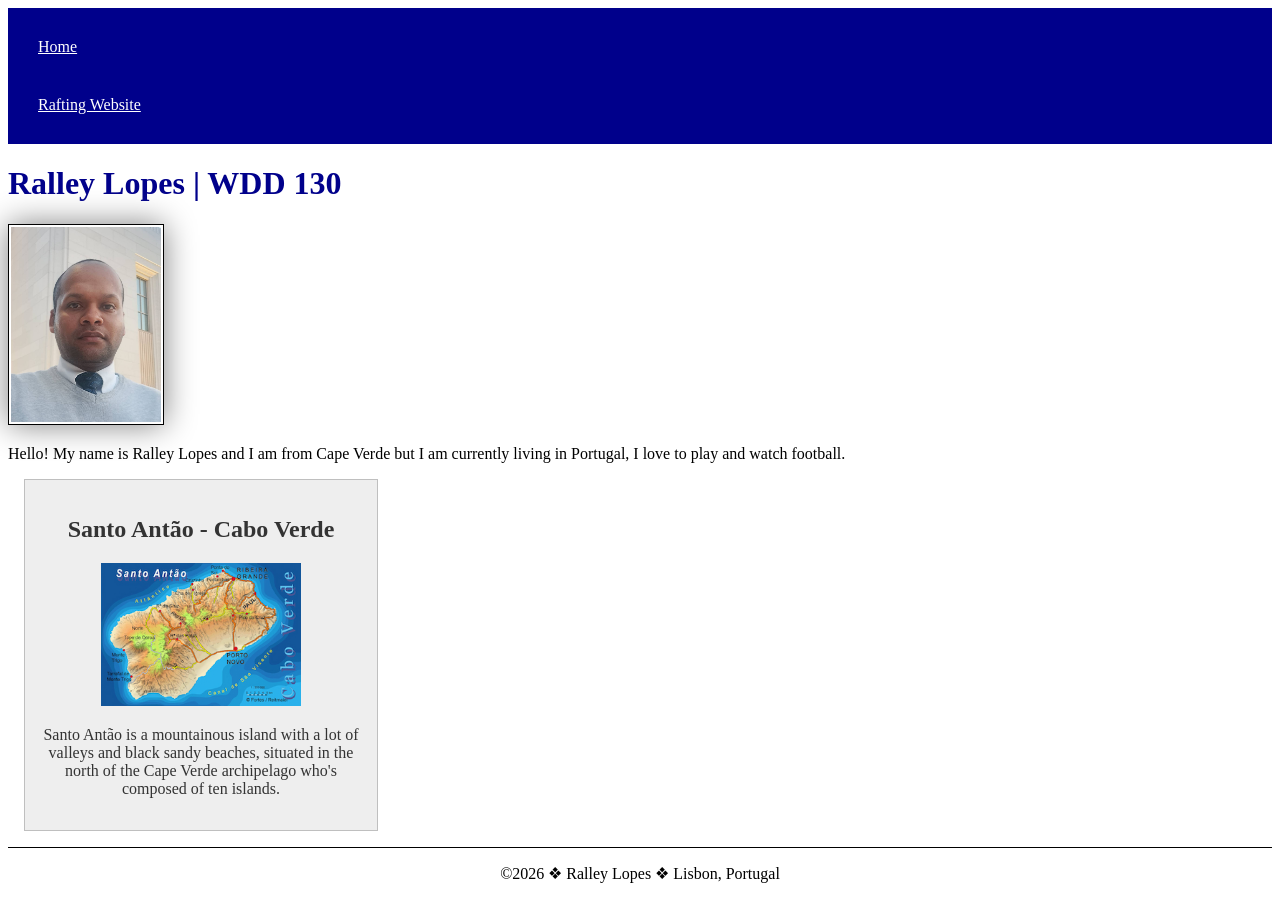
<file: index.html>
<!DOCTYPE html>
<html lang="en">
<head>
    <meta charset="UTF-8">
    <meta name="viewport" content="width=device-width, initial-scale=1.0">
    <title>Ralley Lopes | WDD 130</title>
    <meta name="description" content="I'm Ralley lopes, I'm studing Web Fundamentals and this is my home page.">
    <meta name="author" content="Ralley Lopes">
    <link rel="stylesheet" href="styles/styles.css">
</head>
<body>
    <header>
        <nav>
            <a href="#">Home</a>
            <a href="wwr/">Rafting Website</a>
        </nav>
    </header>
    <main>
        <h1>Ralley Lopes | WDD 130</h1>
        <img src="images/profile.jpg" alt="Ralley Lopes" width="200">
        <p>Hello! My name is Ralley Lopes and I am from Cape Verde but I am currently living in Portugal, I love to play and watch football.</p>
    </main>
    <aside>
        <h2>Santo Antão - Cabo Verde</h2>
        <img src="images/ilha-de-santo-antao.jpg" alt="Ilha de Santo Antão">
        <p>Santo Antão is a mountainous island with a lot of valleys and black sandy beaches, situated in the north of the Cape Verde archipelago who's composed of ten islands.</p>
    </aside>
    <footer>
        <p>&copy;2026 &#10070; Ralley Lopes &#10070; Lisbon, Portugal</p>
    </footer>
</body>
</html>
</file>
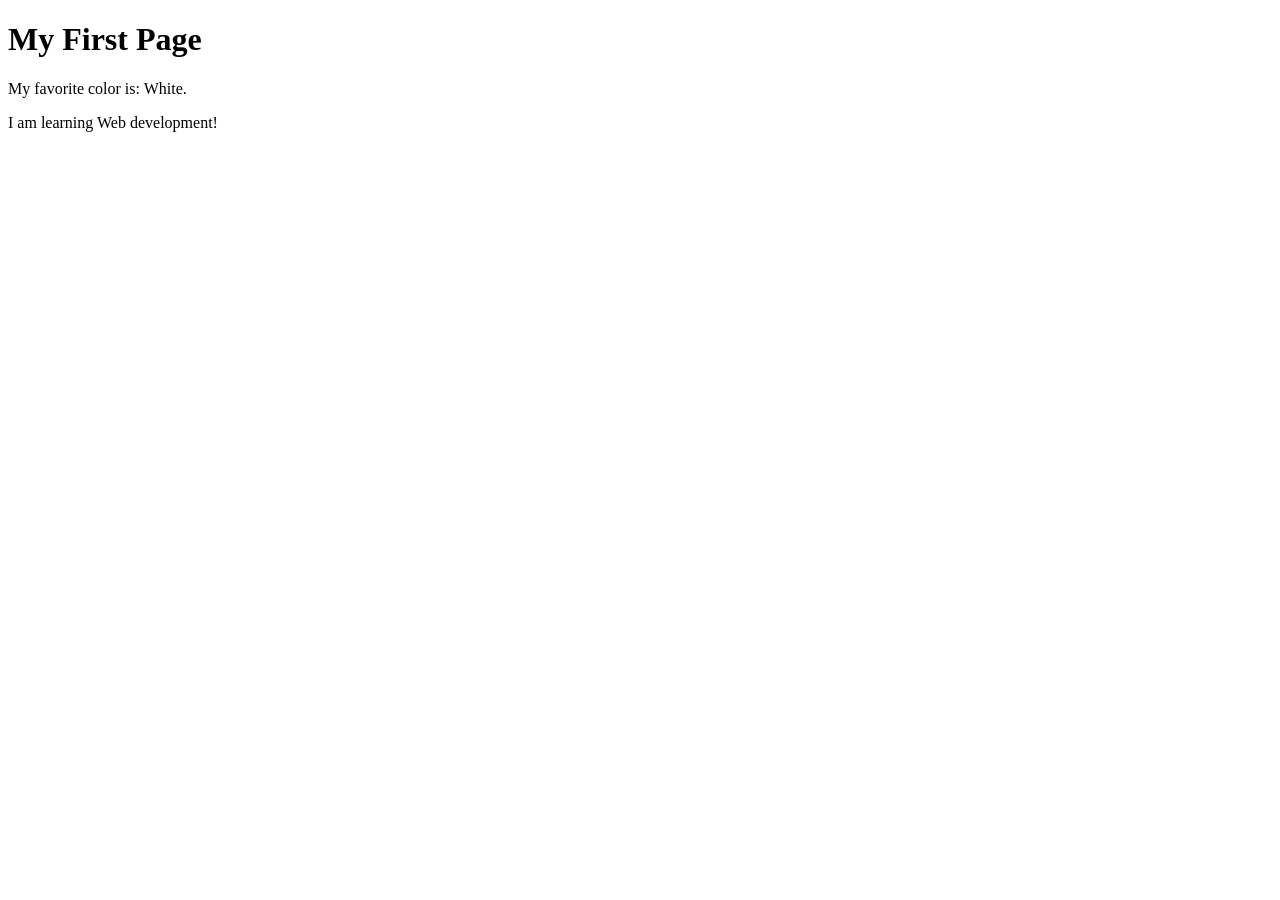
<file: week01/first-page.html>
<!DOCTYPE html>
<html lang="en">

<head>
    <meta charset="UTF-8">
    <meta name="viewport" content="width=device-width, initial-scale=1.0">
    <title>My First Page</title>
</head>

<body>
    <h1>My First Page</h1>
    <p>My favorite color is: White.</p>
    <p>I am learning Web development!</p>
</body>

</html>
</file>
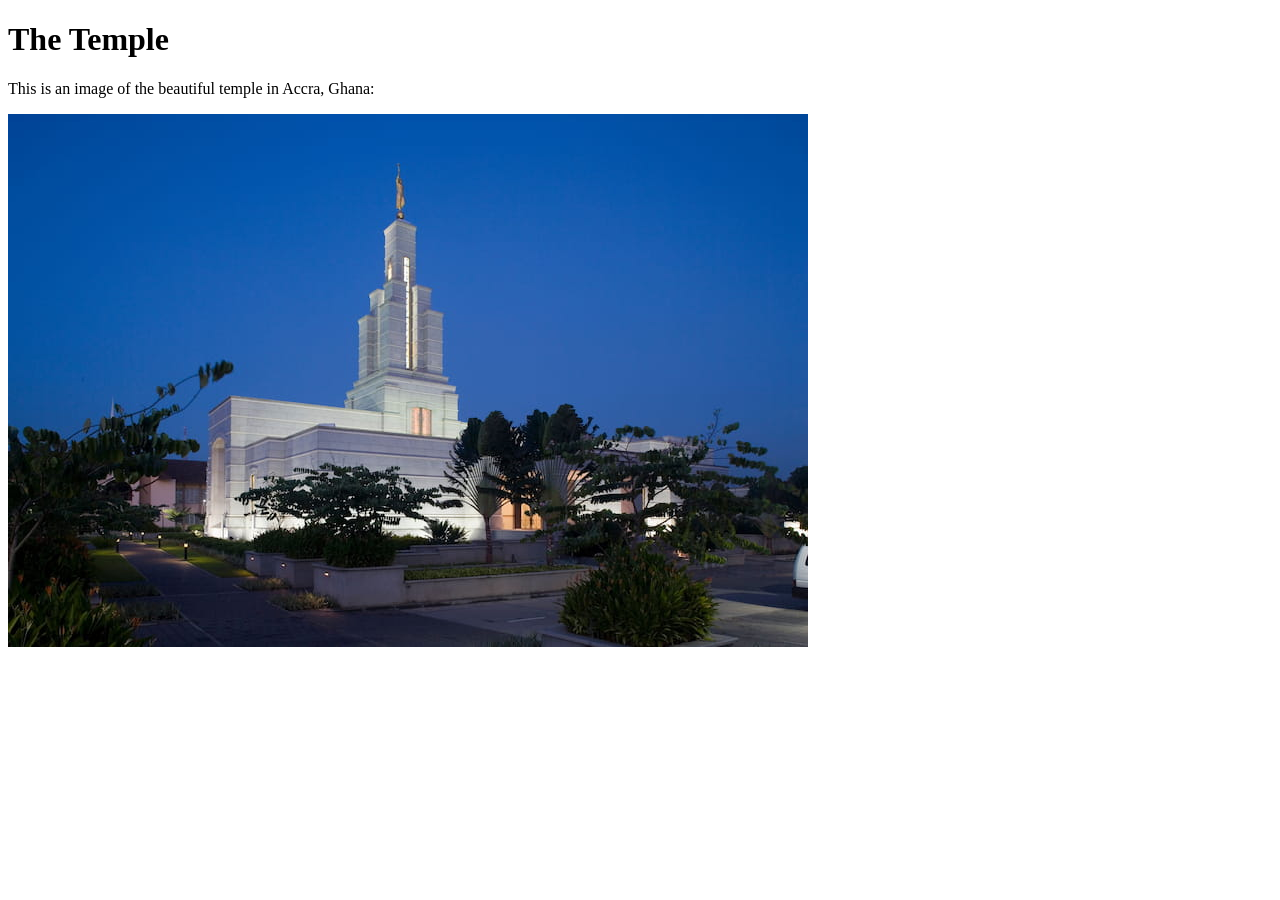
<file: week01/images-solution.html>
<!DOCTYPE html>
<html lang="en">
<head>
    <meta charset="UTF-8">
    <meta name="viewport" content="width=device-width, initial-scale=1.0">
    <title>Temple Image</title>
</head>

<body>
    <h1>The Temple</h1>
    <p>This is an image of the beautiful temple in Accra, Ghana:</p>
    <img src="images/temple-small.jpg" alt="The Accra Ghana Temple">
    
</body>
</html>
</file>
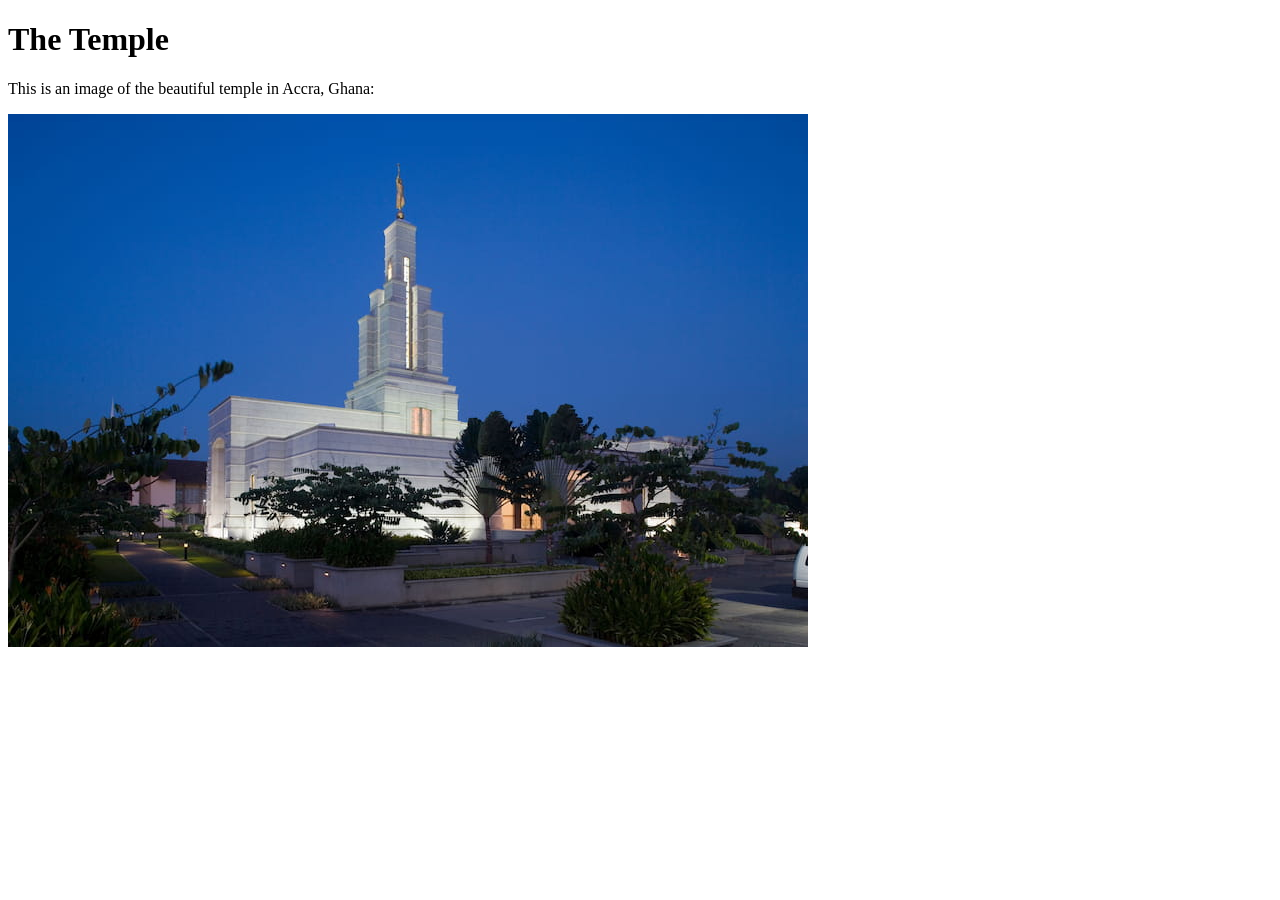
<file: week01/images.html>
<!DOCTYPE html>
<html lang="en">
<head>
    <meta charset="UTF-8">
    <meta name="viewport" content="width=device-width, initial-scale=1.0">
    <title>Temple Image</title>
</head>
<body>
    <h1>The Temple</h1>
    <p>This is an image of the beautiful temple in Accra, Ghana:</p>
    <img src="images/temple-small.jpg" alt="The Accra Ghana Temple">
    
</body>
</html>
</file>
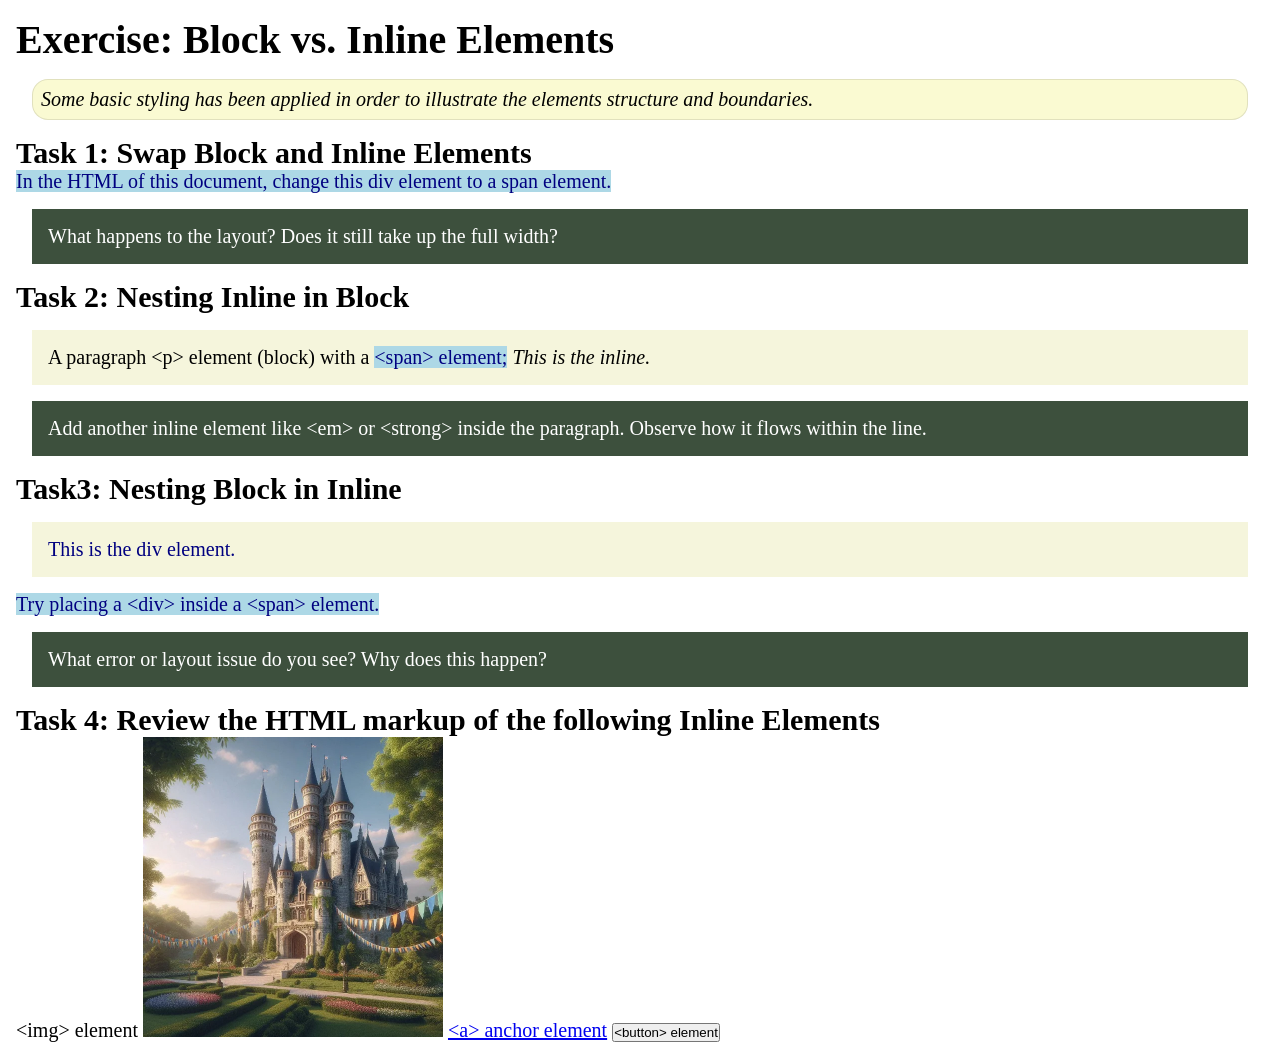
<file: week02/block-vs-inline.html>
<!DOCTYPE html>
<html lang="en">

<head>
    <meta charset="UTF-8">
    <meta name="viewport" content="width=device-width, initial-scale=1.0">
    <title>Exercise: Block vs. Inline Elements</title>
    <link rel="stylesheet" href="styles/block-vs-inline.css">
</head>

<body>
    <main>
        <h1>Exercise: Block vs. Inline Elements</h1>
        <p class="note">Some basic styling has been applied in order to illustrate the elements structure and
            boundaries.</p>

        <h2>Task 1: Swap Block and Inline Elements</h2>
        <span>In the HTML of this document, change this div element to a span element.</span>

        <p class="question">What happens to the layout? Does it still take up the full width?</p>

        <h2>Task 2: Nesting Inline in Block</h2>
        <p>A paragraph &lt;p&gt; element (block) with a <span>&lt;span&gt; element;</span><em> This is the inline. </em></p>
        <p class="question">Add another inline element like &lt;em&gt; or &lt;strong&gt; inside the paragraph. Observe
            how it flows within the line.</p>

        <h2>Task3: Nesting Block in Inline</h2>
        <span><div>This is the div element.</div>Try placing a &lt;div&gt; inside a &lt;span&gt; element.</span>
            <p class="question">What error or layout issue do you see? Why does this happen?</p>


            <h2>Task 4: Review the HTML markup of the following Inline Elements</h2>
        &lt;img&gt; element
        <img src="images/castle.webp" alt="placeholder image (images are inline)" width="300" height="300">
        <a href="https://churchofjesuschrist.org">&lt;a&gt; anchor element</a>
        <button type="button">&lt;button&gt; element</button>
    </main>
</body>

</html>
</file>
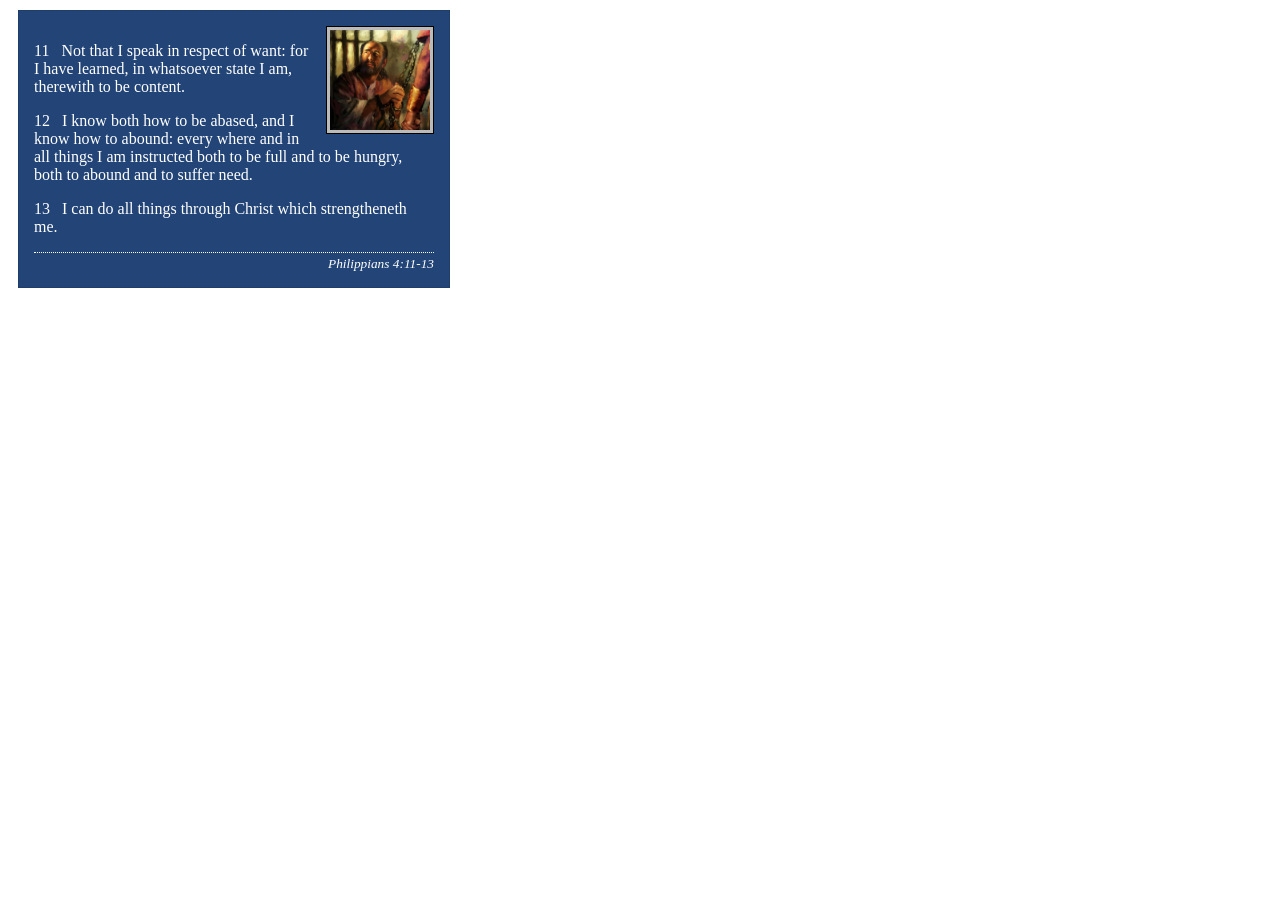
<file: week02/box-model-solution.html>
<!DOCTYPE html>
<html lang="en">
<head>
    <meta charset="UTF-8">
    <meta name="viewport" content="width=device-width, initial-scale=1.0">
    <title>Box Model Activity</title>
    <link rel="stylesheet" href="styles/box-model-solution.css">
</head>
<body>
    <main>
        <div class="callout">
            <img src="images/apostle-paul-imprisoned.webp" alt="Paul the Apostle - Imprisoned in Rome" width="200" height="200">
            <blockquote>
                <p>11 &nbsp; Not that I speak in respect of want: for I have learned, in whatsoever state I am, therewith to be content.</p>
                <p>12 &nbsp; I know both how to be abased, and I know how to abound: every where and in all things I am instructed both to be full and to be hungry, both to abound and to suffer need.</p>
                <p>13 &nbsp; I can do all things through Christ which strengtheneth me.</p>
            </blockquote>
            <cite>Philippians 4:11-13</cite>
        </div>
    </main>
</body>
</html>
</file>
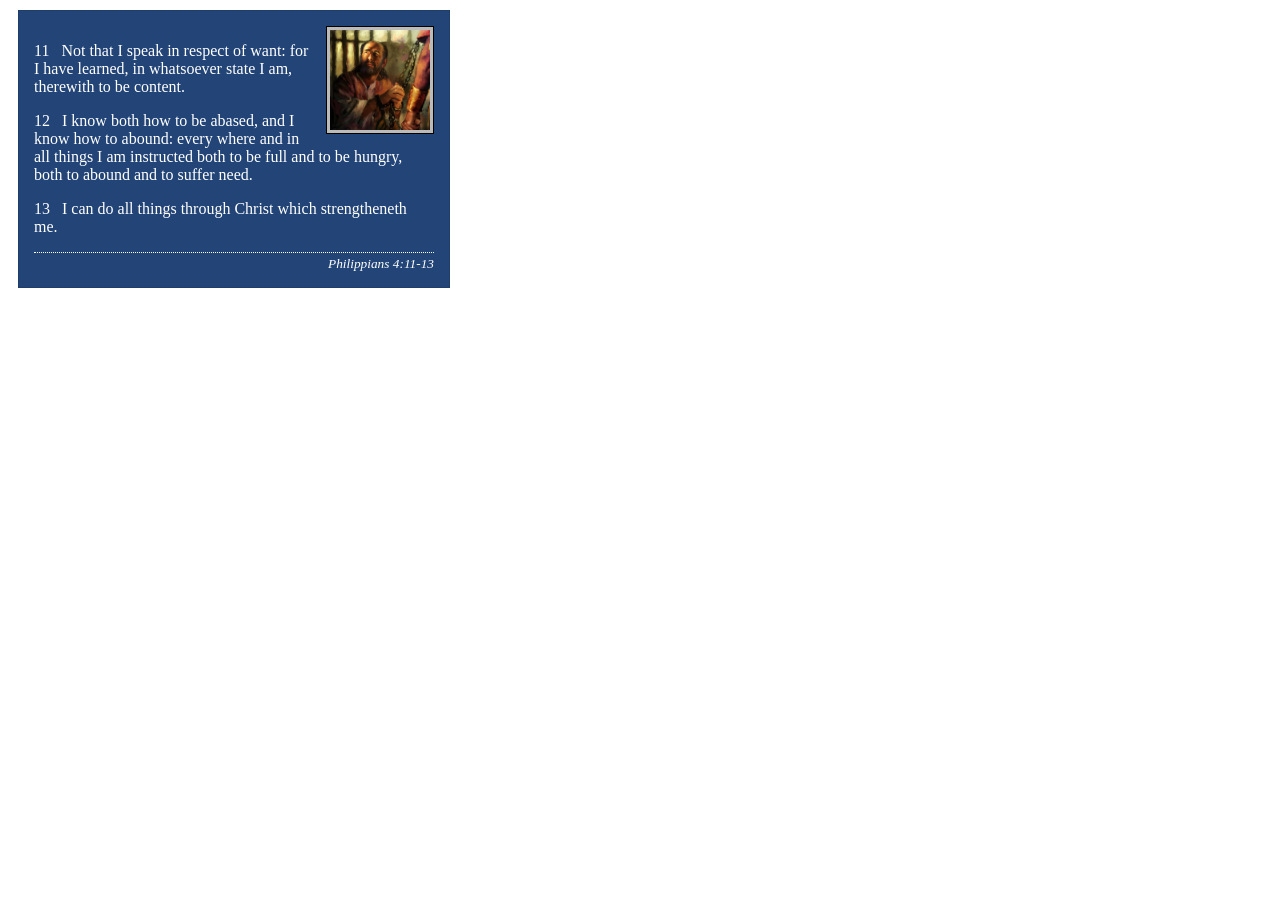
<file: week02/box-model.html>
<!DOCTYPE html>
<html lang="en">
<head>
    <meta charset="UTF-8">
    <meta name="viewport" content="width=device-width, initial-scale=1.0">
    <title>Box Model Activity</title>
    <link rel="stylesheet" href="styles/box-model.css">
</head>
<body>
    <main>
        <div class="callout">
            <img src="images/apostle-paul-imprisoned.webp" alt="Paul the Apostle - Imprisoned in Rome" width="200" height="200">
            <blockquote>
                <p>11 &nbsp; Not that I speak in respect of want: for I have learned, in whatsoever state I am, therewith to be content.</p>
                <p>12 &nbsp; I know both how to be abased, and I know how to abound: every where and in all things I am instructed both to be full and to be hungry, both to abound and to suffer need.</p>
                <p>13 &nbsp; I can do all things through Christ which strengtheneth me.</p>
            </blockquote>
            <cite>Philippians 4:11-13</cite>
        </div>
    </main>
</body>
</html>
</file>
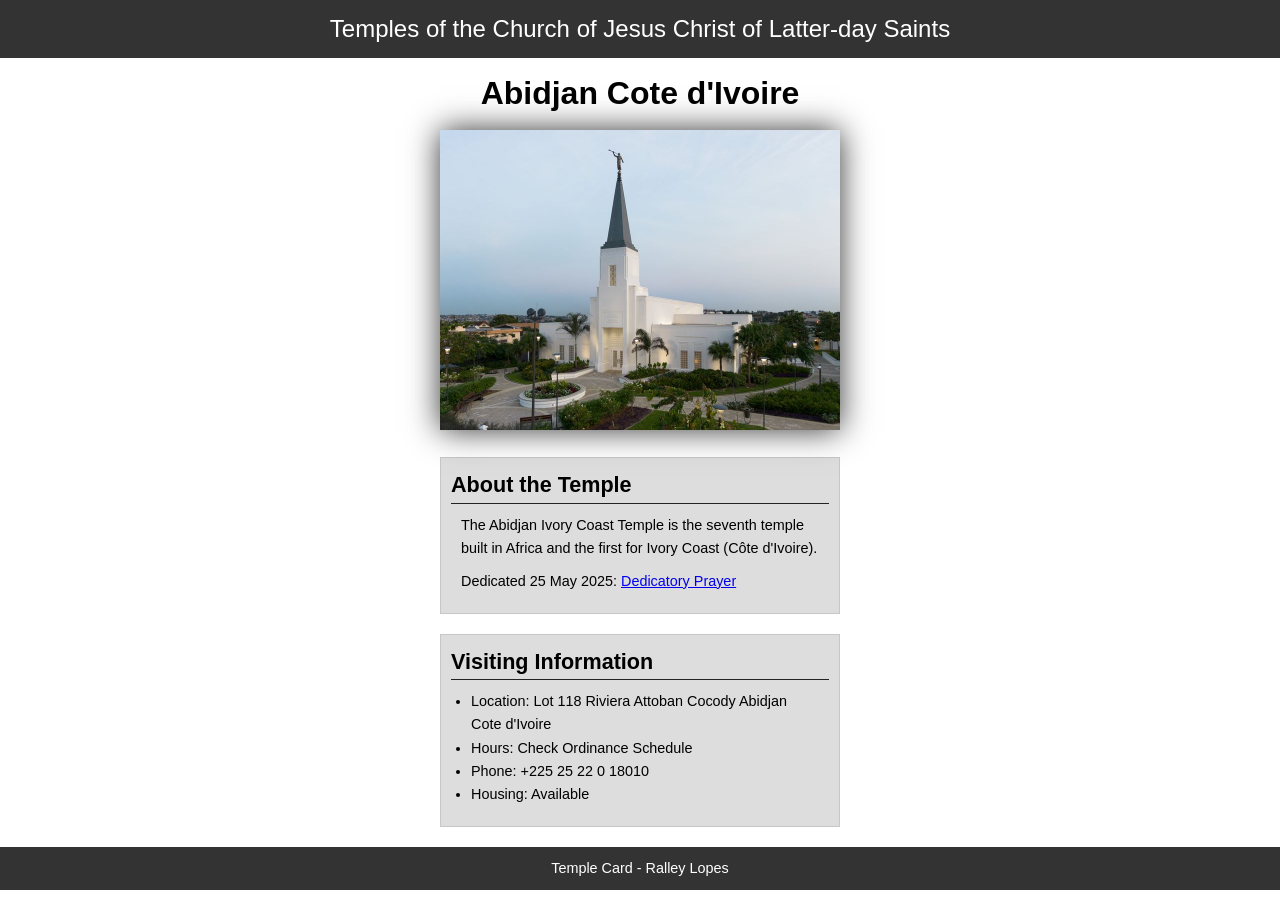
<file: week02/temple.html>
<!DOCTYPE html>
<html lang="en">

<head>
    <meta charset="UTF-8">
    <meta name="viewport" content="width=device-width, initial-scale=1.0">
    <title>Temple Card - Abidjan Cote d'Ivoire</title>
    <link rel="stylesheet" href="styles/temple.css">
</head>

<body>
    <header>
        <p>Temples of the Church of Jesus Christ of Latter-day Saints</p>
    </header>
    <main>
        <h1>Abidjan Cote d'Ivoire</h1>
        <picture>
            <img src="images/abidjan-ivory-coast.jpeg" alt="Abidjan Cote d'Ivoire Temple">
        </picture>
        <section>
            <h2>About the Temple</h2>
            <p>The Abidjan Ivory Coast Temple is the seventh temple built in Africa and the first for Ivory Coast (Côte
                d'Ivoire).</p>
            <p>Dedicated 25 May 2025: <a
                    href="https://www.churchofjesuschrist.org/temples/dedicatory-prayer/abidjan-ivory-coast-temple/2025-05-25?lang=eng"
                    target="_blank" rel="noopener noreferrer">Dedicatory Prayer</a></p>
        </section>
        <section>
            <h2>Visiting Information</h2>
            <ul>
                <li>Location: Lot 118 Riviera Attoban Cocody Abidjan Cote d'Ivoire</li>
                <li>Hours: Check Ordinance Schedule</li>
                <li>Phone: +225 25 22 0 18010</li>
                <li>Housing: Available</li>
            </ul>
        </section>
    </main>
    <footer>
        <p>Temple Card - Ralley Lopes</p>
    </footer>
</body>

</html>
</file>
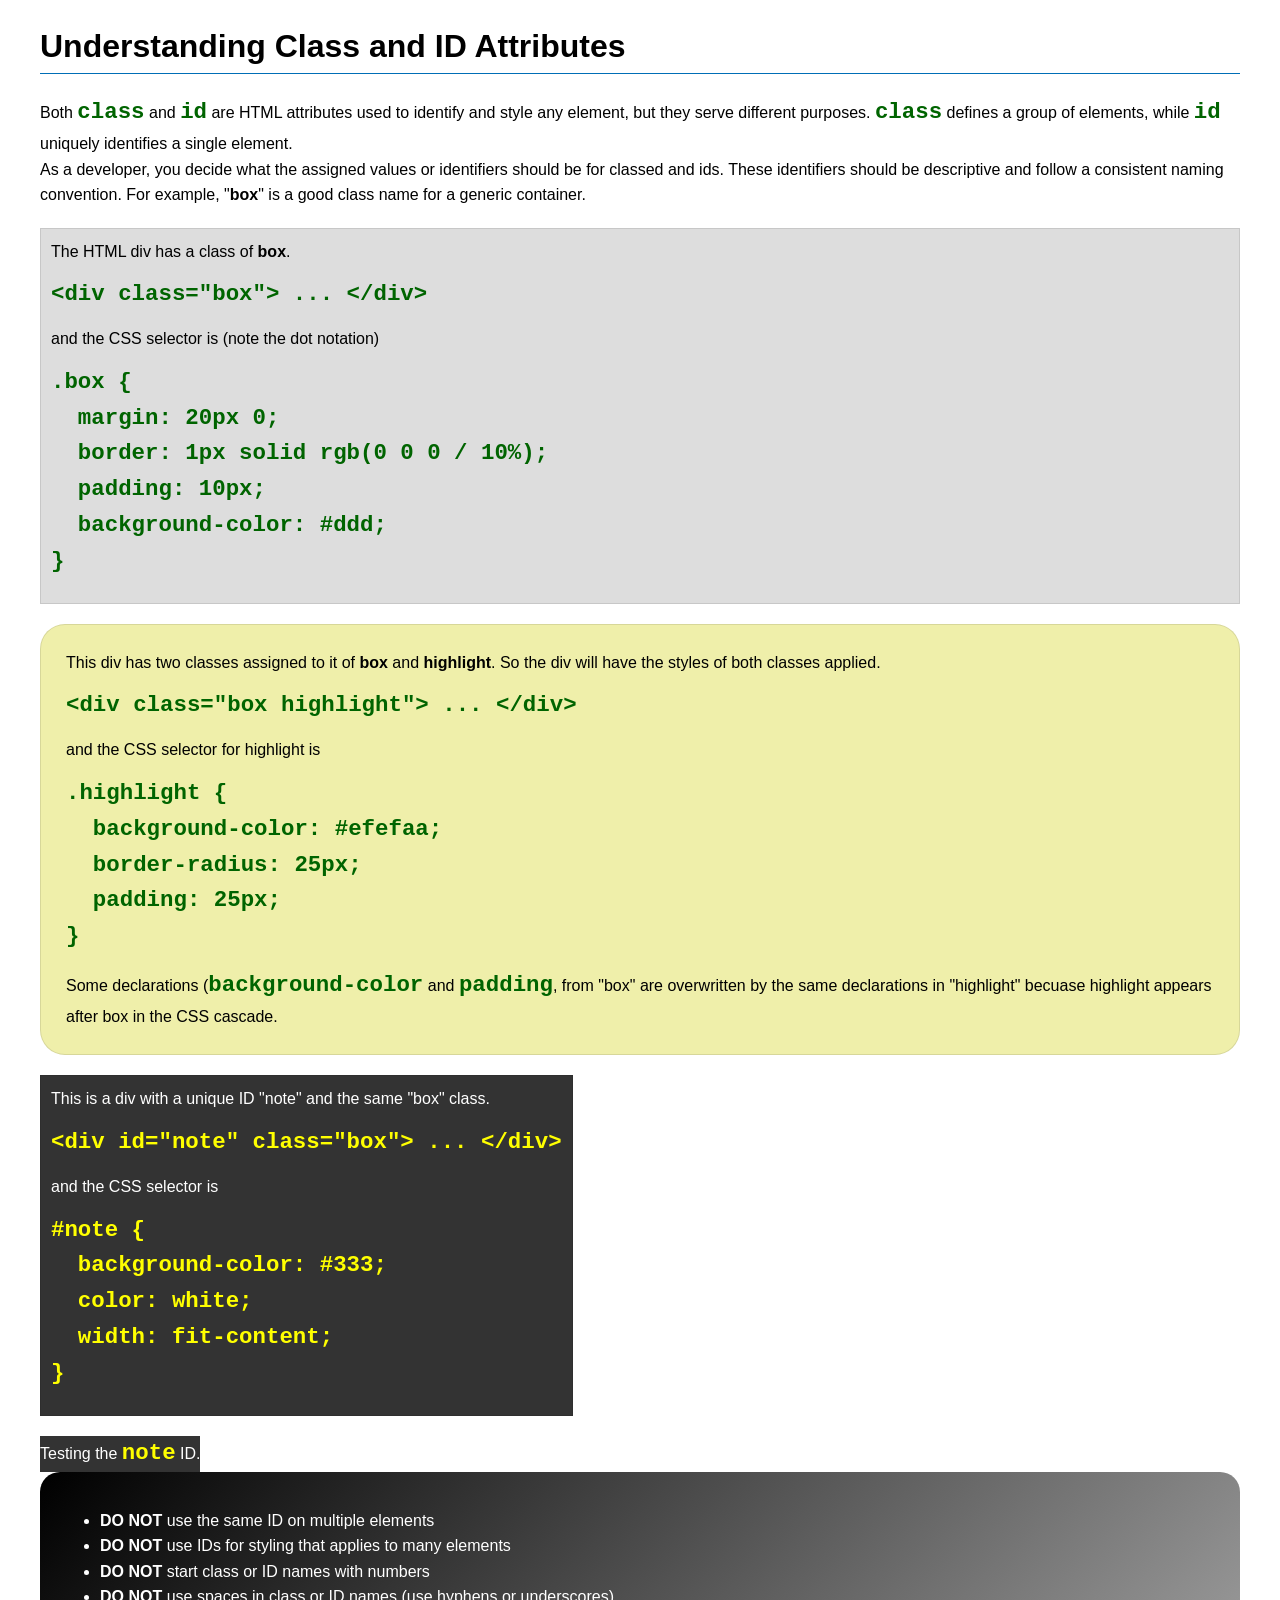
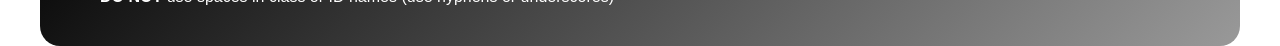
<file: week03/class-and-id.html>
<!DOCTYPE html>
<html lang="en">

<head>
    <meta charset="UTF-8">
    <meta name="viewport" content="width=device-width, initial-scale=1.0">
    <title>Class vs ID Attributes</title>
    <link rel="stylesheet" href="styles/class-and-id.css">
</head>

<body>
    <h1>Understanding Class and ID Attributes</h1>
    <p>Both <code>class</code> and <code>id</code> are HTML attributes used to identify and style any element, but they
        serve different purposes. <code>class</code> defines a group of elements, while <code>id</code> uniquely
        identifies a single element.</p>
    <p>As a developer, you decide what the assigned values or identifiers should be for classed and ids. These
        identifiers should be
        descriptive and follow a consistent naming convention. For example, "<strong>box</strong>" is a good class name
        for a generic container.</p>
    <div class="box">
        <p>The HTML div has a class of <strong>box</strong>.</p>
        <pre><code class="html">&lt;div class="box"&gt; ... &lt;/div&gt;</code></pre>
        and the CSS selector is (note the dot notation)
        <pre><code class="css">.box {
  margin: 20px 0;
  border: 1px solid rgb(0 0 0 / 10%);
  padding: 10px;
  background-color: #ddd; 
}</code></pre>
    </div>

    <div class="box highlight">
        <p>This div has two classes assigned to it of <strong>box</strong> and <strong>highlight</strong>. So the div
            will have the styles of both classes applied.</p>
        <pre><code class="html">&lt;div class="box highlight"&gt; ... &lt;/div&gt;</code></pre>
        and the CSS selector for highlight is
        <pre><code class="css">.highlight {
  background-color: #efefaa;
  border-radius: 25px;
  padding: 25px;
}</code></pre>
<p>Some declarations (<code>background-color</code> and <code>padding</code>, from "box" are overwritten by the same declarations in "highlight" becuase highlight appears after box in the CSS cascade.</p>
    </div>

    <div id="note" class="box">
        <p>This is a div with a unique ID "note" and the same "box" class.</p>
        <pre><code class="html">&lt;div id="note" class="box"&gt; ... &lt;/div&gt;</code></pre>
        and the CSS selector is
        <pre><code class="css">#note {
  background-color: #333;
  color: white;
  width: fit-content;
}</code></pre>
    </div>

    <div id="note">
        <p>Testing the <code>note</code> ID.</p>
    </div>

    <section id="best-practice">
        <ul>
            <li><strong>DO NOT</strong> use the same ID on multiple elements</li>
            <li><strong>DO NOT</strong> use IDs for styling that applies to many elements</li>
            <li><strong>DO NOT</strong> start class or ID names with numbers</li>
            <li><strong>DO NOT</strong> use spaces in class or ID names (use hyphens or underscores)</li>
        </ul>
    </section>




</body>

</html>
</file>
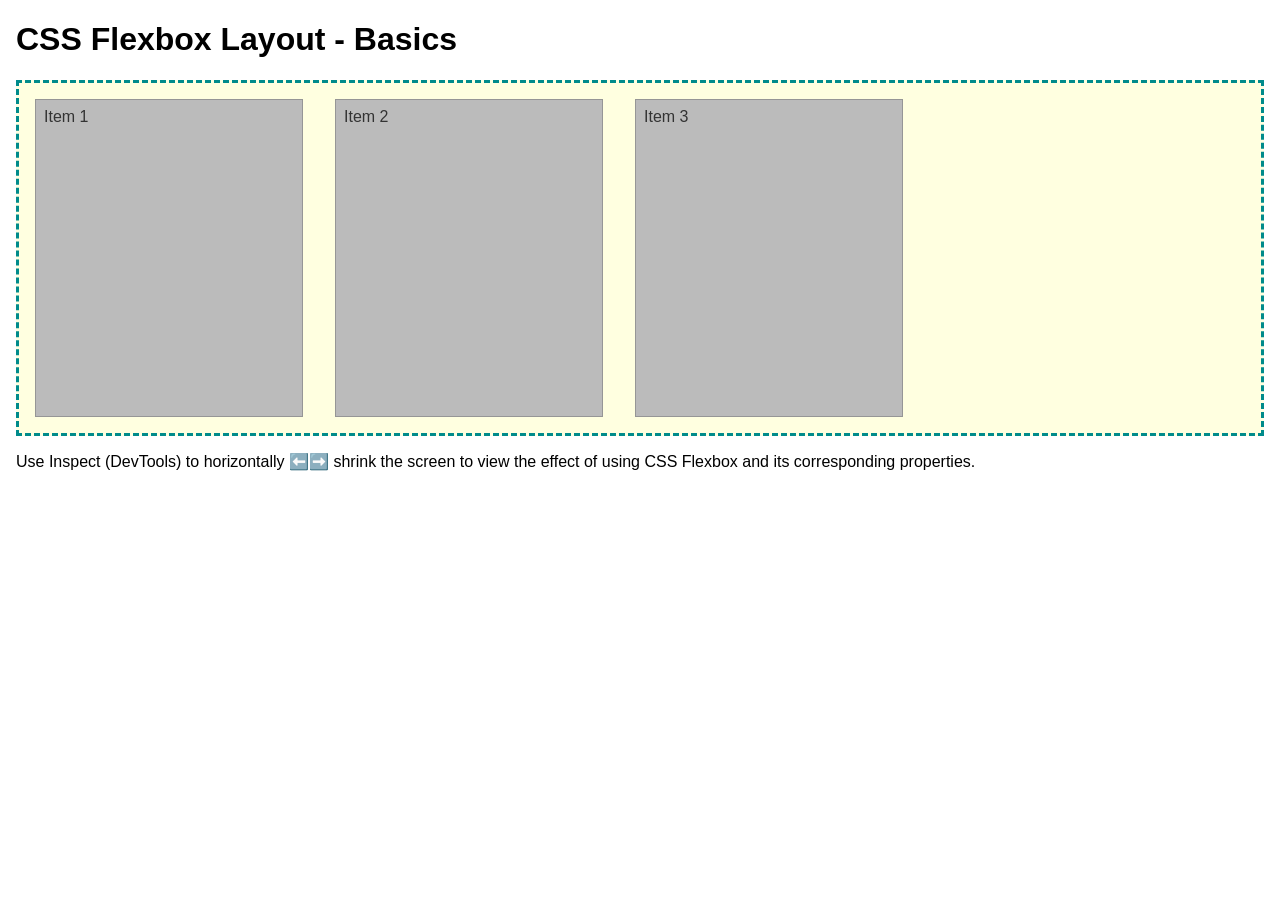
<file: week04/flexbox-layout.html>
<!DOCTYPE html>
<html lang="en">
<head>
    <meta charset="UTF-8">
    <meta name="viewport" content="width=device-width, initial-scale=1.0">
    <title>CSS Flexbox Layout - Basics</title>
    <link rel="stylesheet" href="styles/flexbox.css">
</head>
<body>
    <main>
        <h1>CSS Flexbox Layout - Basics</h1>
        <div class="flex-container">
            <div class="flex-item item1">Item 1</div>
            <div class="flex-item item2">Item 2</div>
            <div class="flex-item item3">Item 3</div>
        </div>
        <p>Use Inspect (DevTools) to horizontally ⬅️➡️ shrink the screen to view the effect of using CSS Flexbox and its corresponding properties.</p>
    </main>
</body>
</html>
</file>
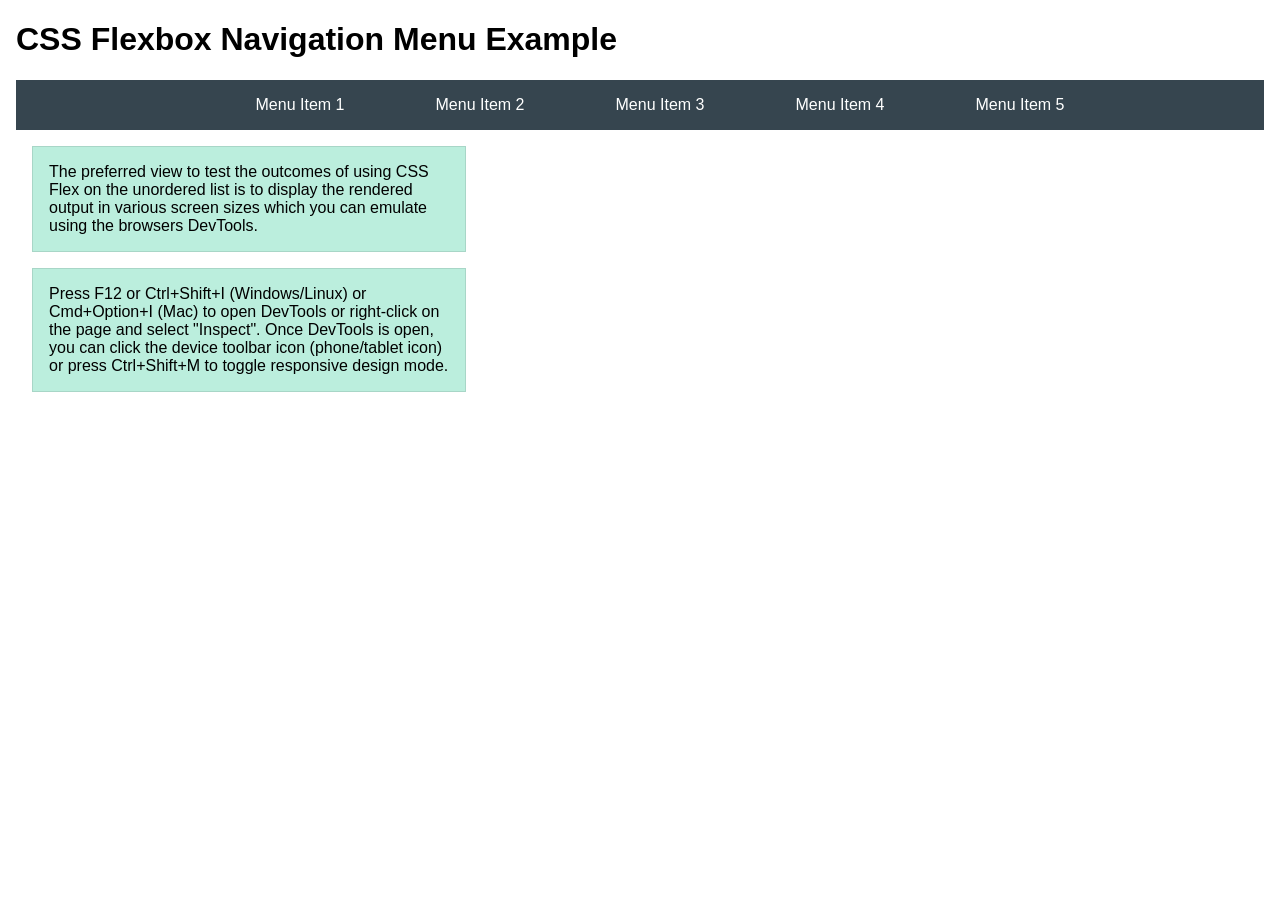
<file: week04/flexbox-menu.html>
<!DOCTYPE html>
<html lang="en">
<head>
    <meta charset="UTF-8">
    <meta name="viewport" content="width=device-width, initial-scale=1.0">
    <title>CSS Flexbox - Navigation Menu</title>
    <link rel="stylesheet" href="styles/flexbox-menu.css">
</head>
<body>
    <main>
        <h1>CSS Flexbox Navigation Menu Example</h1>
        <nav>
            <ul>
                <li><a href="#">Menu Item 1</a></li>
                <li><a href="#">Menu Item 2</a></li>
                <li><a href="#">Menu Item 3</a></li>
                <li><a href="#">Menu Item 4</a></li>
                <li><a href="#">Menu Item 5</a></li>
            </ul>
        </nav>
        <p>The preferred view to test the outcomes of using CSS Flex on the unordered list is to display the rendered output in various screen sizes which you can emulate using the browsers DevTools.</p>

        <p>Press F12 or Ctrl+Shift+I (Windows/Linux) or Cmd+Option+I (Mac) to open DevTools or right-click on the page and select "Inspect". Once DevTools is open, you can click the device toolbar icon (phone/tablet icon) or press Ctrl+Shift+M to toggle responsive design mode.</p>

                      
        
    </main>
</body>
</html>
</file>
<file: styles/styles.css>
nav {
  background-color: darkblue; 
  padding: 10px;}

nav a {
  color: white; 
  display: block; 
  padding: 20px;}

h1 {
  color: darkblue;}

main img {
  width: 150px; 
  height: auto; 
  border: 1px solid black; 
  padding: 2px; 
  box-shadow: 0 0 30px gray;}

p {
  padding: 0;}

main {
  max-width: 840px;}

aside {
  width: 20rem; 
  margin: 1rem; 
  border: 1px solid rgb(0 0 0 / 0.2);  
  padding: 1rem; 
  background-color: #eee; 
  color: #333; 
  text-align: center;}

aside img {
  width: 200px; 
  height: auto;}
  
footer {
  margin-top: 15px; 
  border-top: 1px solid #000; 
  text-align: center;}
</file>
<file: week02/styles/block-vs-inline.css>
* {
    margin: 0;
    padding: 0;
}

body {
    font-size: 20px;
    margin: 1rem;
}

p,
div {
    background-color: beige;
    margin: 1rem;
    padding: 1rem;
}

span {
    color: navy;
    background-color: lightblue;
}

code {
    margin: 0;
    padding: 0;
    color: green;
    font-size: 1.2rem;
}

.note {
    font-style: italic;
    background-color: lightgoldenrodyellow;
    border-radius: 1rem;
    border: 1px solid rgb(0 0 0 / 10%);
    margin: 1rem;
    padding: .5rem;
}

.question {
    background-color: #3d503d;
    color: #fff;
}
</file>
<file: week02/styles/box-model-solution.css>
.callout {
    max-width: 400px;
    margin: 10px;
    border: 1px solid rgba(0, 0, 0, .1);
    padding: 15px;
    background-color: #247;
    color: #fff;
}

.callout img {
    float: right;
    margin: 0 0 10px 15px;
    border: 1px solid #000;
    padding: 3px;
    background-color: #bbb;
    width: 100px;
    height: auto;

}

blockquote {
    margin: 0;
}

cite {
    display: block;
    border-top: 1px dotted #fff;
    padding-top: 3px;
    text-align: right;
    font-size: smaller;
}
</file>
<file: week02/styles/box-model.css>
.callout {
	max-width: 400px;
  margin: 10px;
  border: 1px solid rgba(0, 0, 0, .1);
  padding: 15px;
  background-color: #247;
  color: #fff;
}

.callout img {
	float: right;
  margin: 0 0 10px 15px;
  border: 1px solid #000;
  padding: 3px;
  background-color: #bbb;
  width: 100px;
  height: auto;

}

blockquote {
	margin: 0;
}

cite {
	display: block;
  border-top: 1px dotted #fff;
  padding-top: 3px;
  text-align: right;
  font-size: smaller;
}
</file>
<file: week02/styles/temple.css>
* {
  margin: 0;
  padding: 0;
}

body {
  font-family: Arial, sans-serif;
  line-height: 1.6;
}

header, footer {
  background-color: #333;
  color: #fff;
  padding: 10px;
  text-align: center;
  font-size: 1.5rem;
}

main {
  width: 400px;
  margin: 0 auto;
}

h1 {
  margin: 10px;
  text-align: center;
}

h2 {
  border-bottom: 1px solid #222;
}

img {
  width: 100%;
  height: auto;
  box-shadow: 0 0 30px #333;
}

section {
  margin: 20px 0;
  border: 1px solid rgb(0 0 0 / 10%);
  padding: 10px;
  background-color: #ddd;
  font-size: .9rem;
}

section p {
  margin: 10px;
}

ul {
  margin: 10px 20px;
}

footer {
  font-size: .9rem;
}
</file>
<file: week03/styles/class-and-id.css>
body {
    font-family: Arial, sans-serif;
    line-height: 1.6;
    margin: 0;
    padding: 0 40px;
}

h1 {
    border-bottom: 1px solid rgb(0 110 182);
    padding-bottom: 0;
}



p {
    margin: 0;
}

code {
    color: darkgreen;
    font-weight: 700;
    font-size: 1.4rem;
}

/* Class examples - can be reused */

.box {
    margin: 20px 0;
    border: 1px solid rgb(0 0 0 / 10%);
    padding: 10px;
    background-color: #ddd; /* this is shorthand for #dddddd */
}

.highlight {
    background-color: #efefaa;
    border-radius: 25px;
    padding: 25px;
}

/* ID examples - should be unique */

#note {
    background-color: #333;
    color: white;
    width: fit-content;
}

#note code {
    color: yellow;
}

#best-practice {
    background: linear-gradient(135deg, #000 0%, #999 100%);
    color: white;
    border-radius: 20px;
    padding: 20px
}
</file>
<file: week04/styles/flexbox.css>
body {
    font-family: Helvetica, Arial, sans-serif;
    margin: 1rem;
}

.flex-container {
    border: 3px dashed darkcyan;
    background-color: lightyellow;
    display: flex;
    flex-wrap: wrap;
}

.flex-item {
    width: 250px;
    margin: 1rem;
    border: 1px solid rgb(0 0 0 / 20%);
    padding: 0.5rem;
    background-color: #bbb;
    color: #333;
}

.item1 {
    min-height: 100px;
}

.item2 {
    min-height: 200px;
}

.item3 {
    min-height: 300px;
}
</file>
<file: week04/styles/flexbox-menu.css>
body {
    font-family: Helvetica, Arial, sans-serif;
    margin: 1rem;
}

nav {
    background-color: #36454f;
}

nav ul {
    list-style-type: none;
    display: flex;
    flex-wrap: wrap;
    max-width: 900px;
    margin: 0 auto;
    justify-content: space-around;
    align-items: center;
}

nav a {
    display: block;
    color: #fff;
    text-align: center;
    padding: 1rem;
    text-decoration: none;
}

p {
    margin: 1rem;
    border: 1px solid rgb(0 0 0 / 10%);
    padding: 1rem;
    background-color: #bed;
    max-width: 400px;
}

#devtools-btn {
    background-color: #36454f;
    color: white;
    border: none;
    padding: 12px 24px;
    margin: 1rem;
    font-size: 16px;
    font-family: Helvetica, Arial, sans-serif;
    border-radius: 4px;
    cursor: pointer;
    transition: background-color 0.3s ease;
}

#devtools-btn:hover {
    background-color: #4a5a6a;
}

#devtools-btn:active {
    background-color: #2a3a4a;
}
</file>
